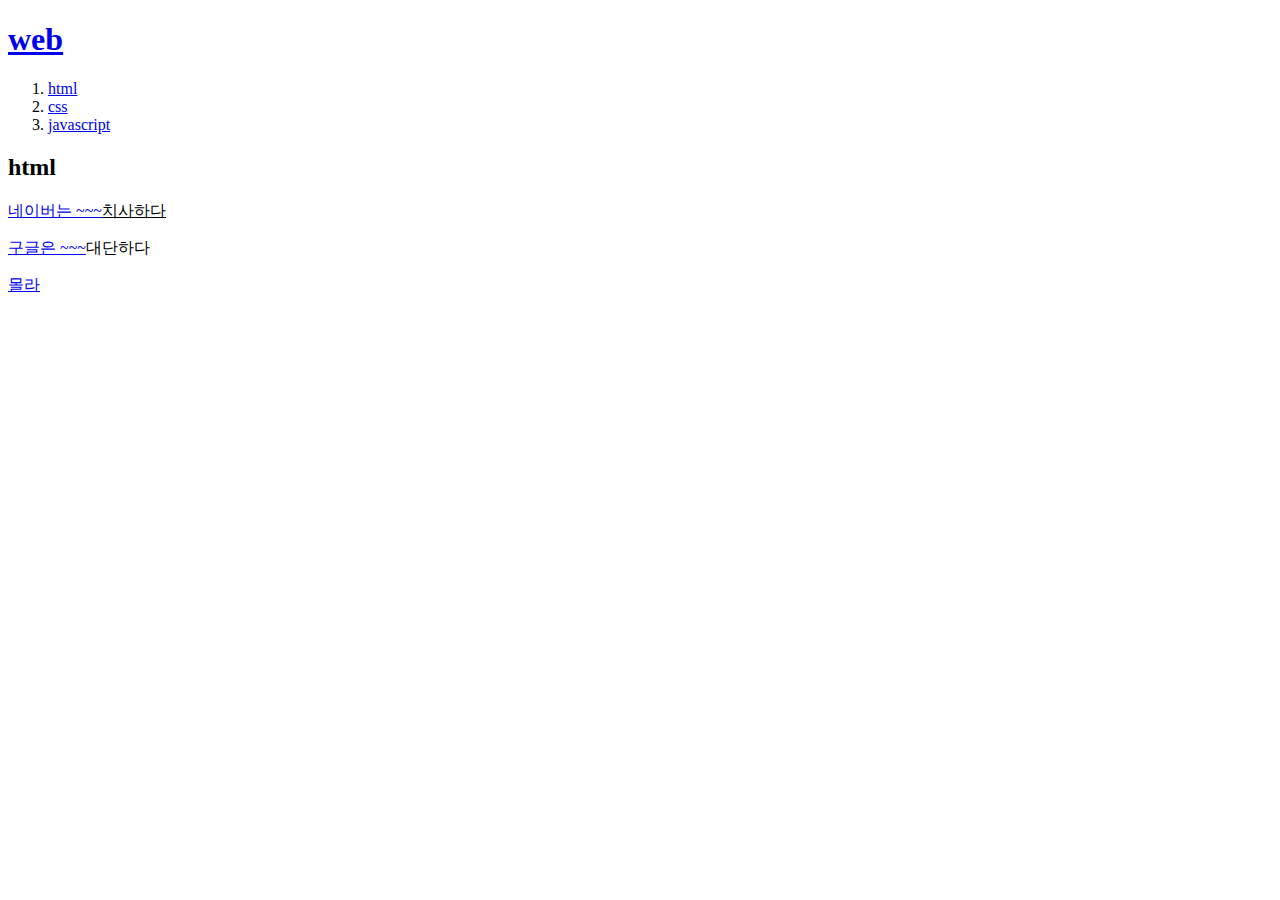
<file: 1.html>
<!DOCTYPE html>
<html lang="en" dir="ltr">
  <head>
    <meta charset="utf-8">
    <title>web</title>
  </head>
  <body>
    <h1><a href="index1.html">web</a></h1>
    <ol>
      <li><a href="1.html">html</a></li>
      <li><a href="2.html">css</a></li>
      <li><a href="3.html">javascript</a></li>
    </ol>
    <h2>html</h2>
    <p><a href="https://www.naver.com" target="_blank" title="네이버"> 네이버는 ~~~</a><u>치사하다</u></p>
    <p><a href="https://www.google.com" target="_self" tilte="구글"> 구글은 ~~~</a>대단하다</p>
    <p><a href="https://www.daum.net" target="_top">몰라 </a></p>
  </body>
</html>
</file>
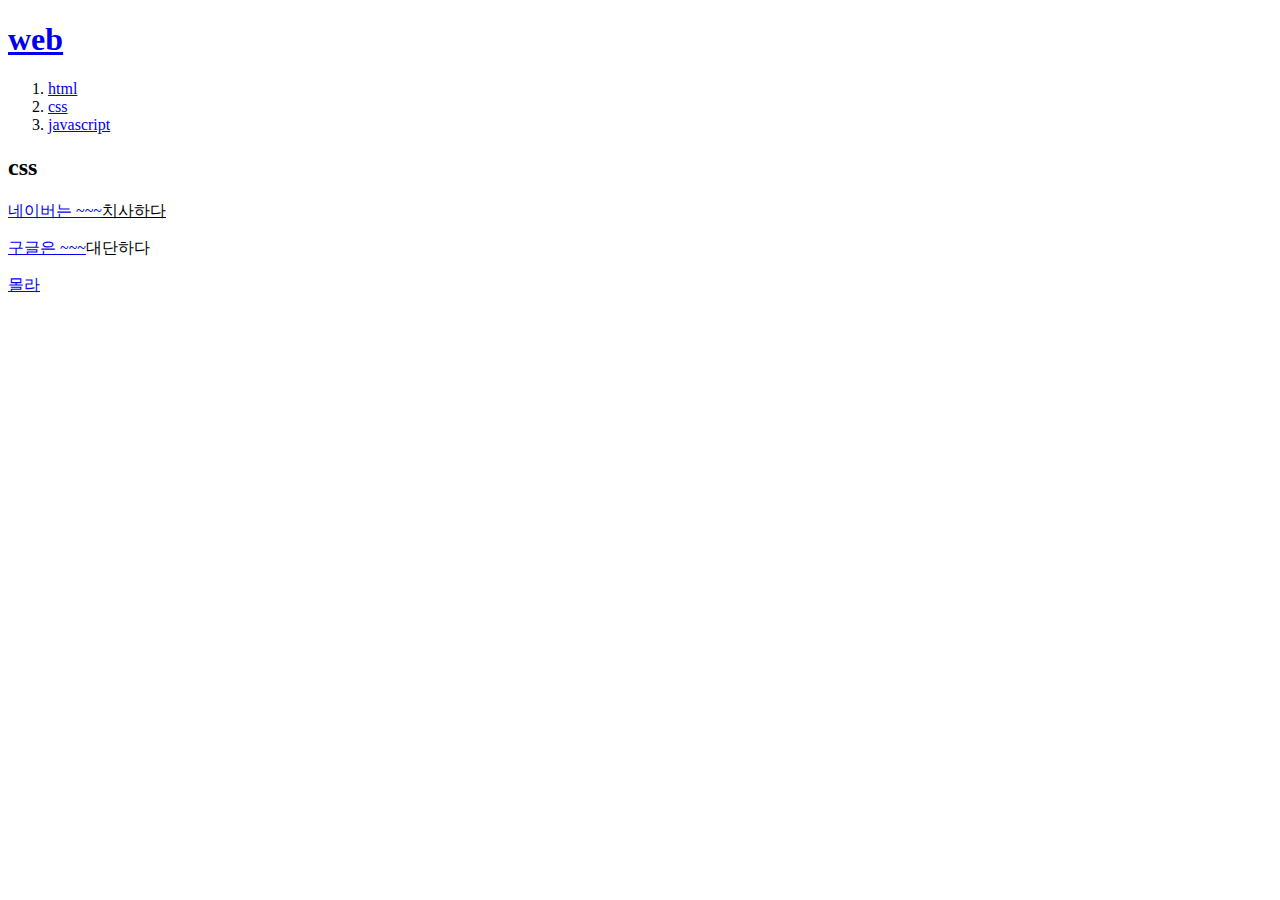
<file: 2.html>
<!DOCTYPE html>
<html lang="en" dir="ltr">
  <head>
    <meta charset="utf-8">
    <title>WEB</title>
  </head>
  <body>
    <h1><a href="index1.html">web</a></h1>
    <ol>
      <li><a href="1.html">html</a></li>
      <li><a href="2.html">css</a></li>
      <li><a href="3.html">javascript</a></li>
    </ol>
    <h2>css</h2>
    <p><a href="https://www.naver.com" target="_blank" title="네이버"> 네이버는 ~~~</a><u>치사하다</u></p>
    <p><a href="https://www.google.com" target="_self" tilte="구글"> 구글은 ~~~</a>대단하다</p>
    <p><a href="https://www.daum.net" target="_top">몰라 </a></p>
  </body>
</html>
</file>
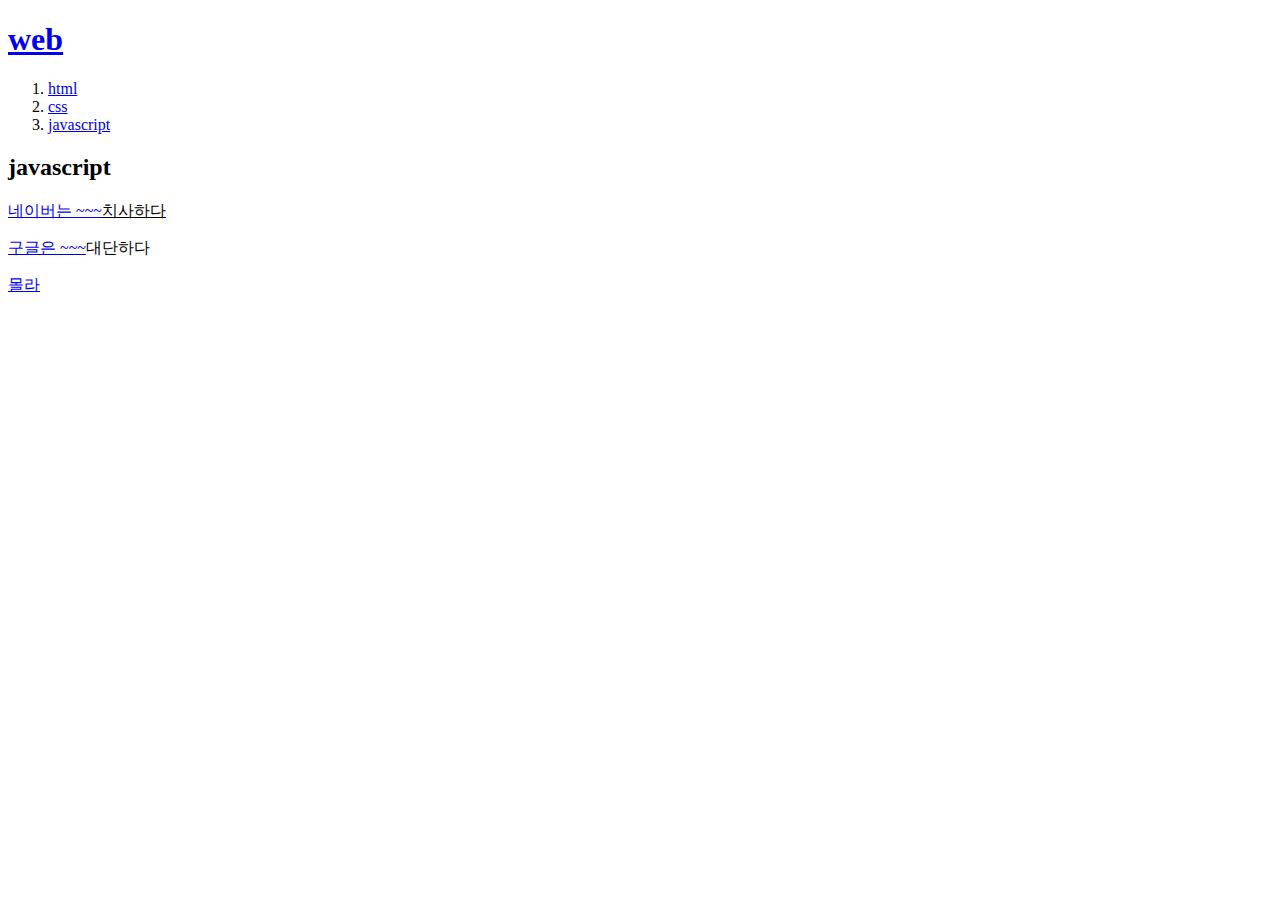
<file: 3.html>
<!DOCTYPE html>
<html lang="en" dir="ltr">
  <head>
    <meta charset="utf-8">
    <title>WEB</title>
  </head>
  <body>
    <h1><a href="index1.html">web</a></h1>
    <ol>
      <li><a href="1.html">html</a></li>
      <li><a href="2.html">css</a></li>
      <li><a href="3.html">javascript</a></li>
    </ol>
    <h2>javascript</h2>
    <p><a href="https://www.naver.com" target="_blank" title="네이버"> 네이버는 ~~~</a><u>치사하다</u></p>
    <p><a href="https://www.google.com" target="_self" tilte="구글"> 구글은 ~~~</a>대단하다</p>
    <p><a href="https://www.daum.net" target="_top">몰라 </a></p>
  </body>
</html>
</file>
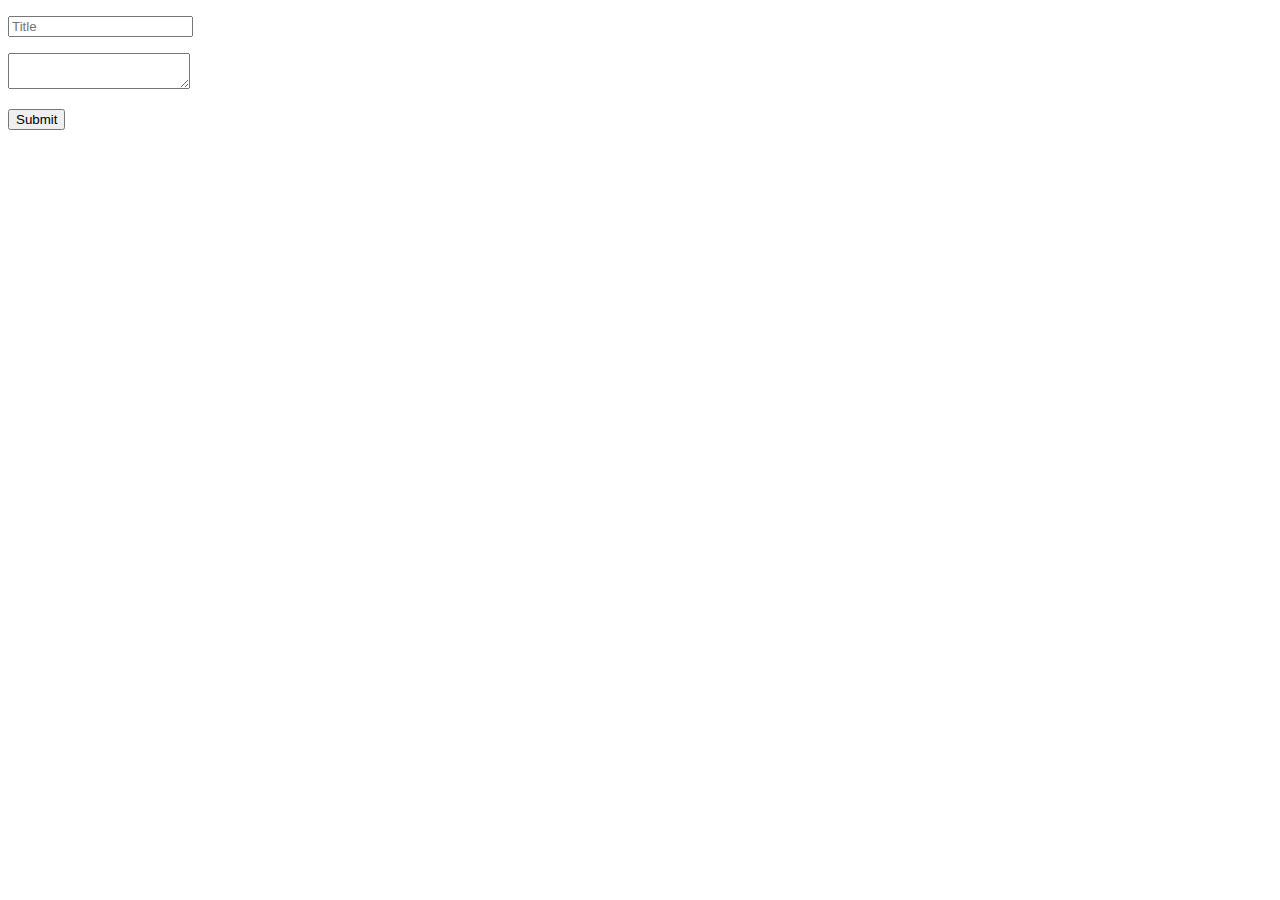
<file: form.html>
<!DOCTYPE html>
<html>
  <body>
    <form action="form.php" method="post">
      <p><input type="text" name="title" placeholder="Title"></p>
      <p><textarea name="description"></textarea></p>
      <p><input type="submit"></p>
    </form>
  </body>
</html>
</file>
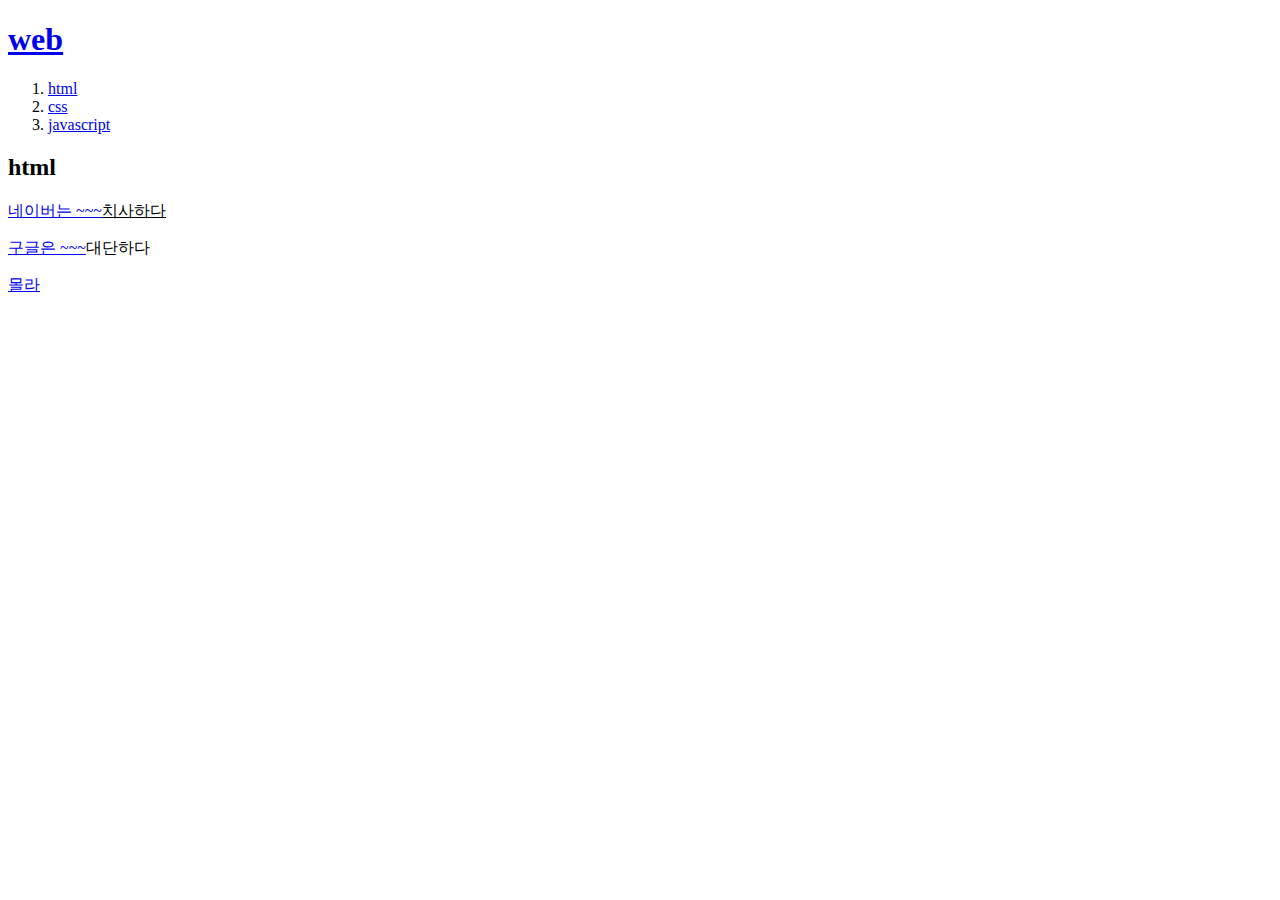
<file: index1.html>
<!DOCTYPE html>
<html lang="en" dir="ltr">
  <head>
    <meta charset="utf-8">
    <title>WEB</title>
  </head>
  <body>
    <h1><a href="index1.html">web</a></h1>
    <ol>
      <li><a href="1.html">html</a></li>
      <li><a href="2.html">css</a></li>
      <li><a href="3.html">javascript</a></li>
    </ol>
    <h2>html</h2>
    <p><a href="https://www.naver.com" target="_blank" title="네이버"> 네이버는 ~~~</a><u>치사하다</u></p>
    <p><a href="https://www.google.com" target="_self" tilte="구글"> 구글은 ~~~</a>대단하다</p>
    <p><a href="https://www.daum.net" target="_top">몰라 </a></p>
  </body>
</html>
</file>
